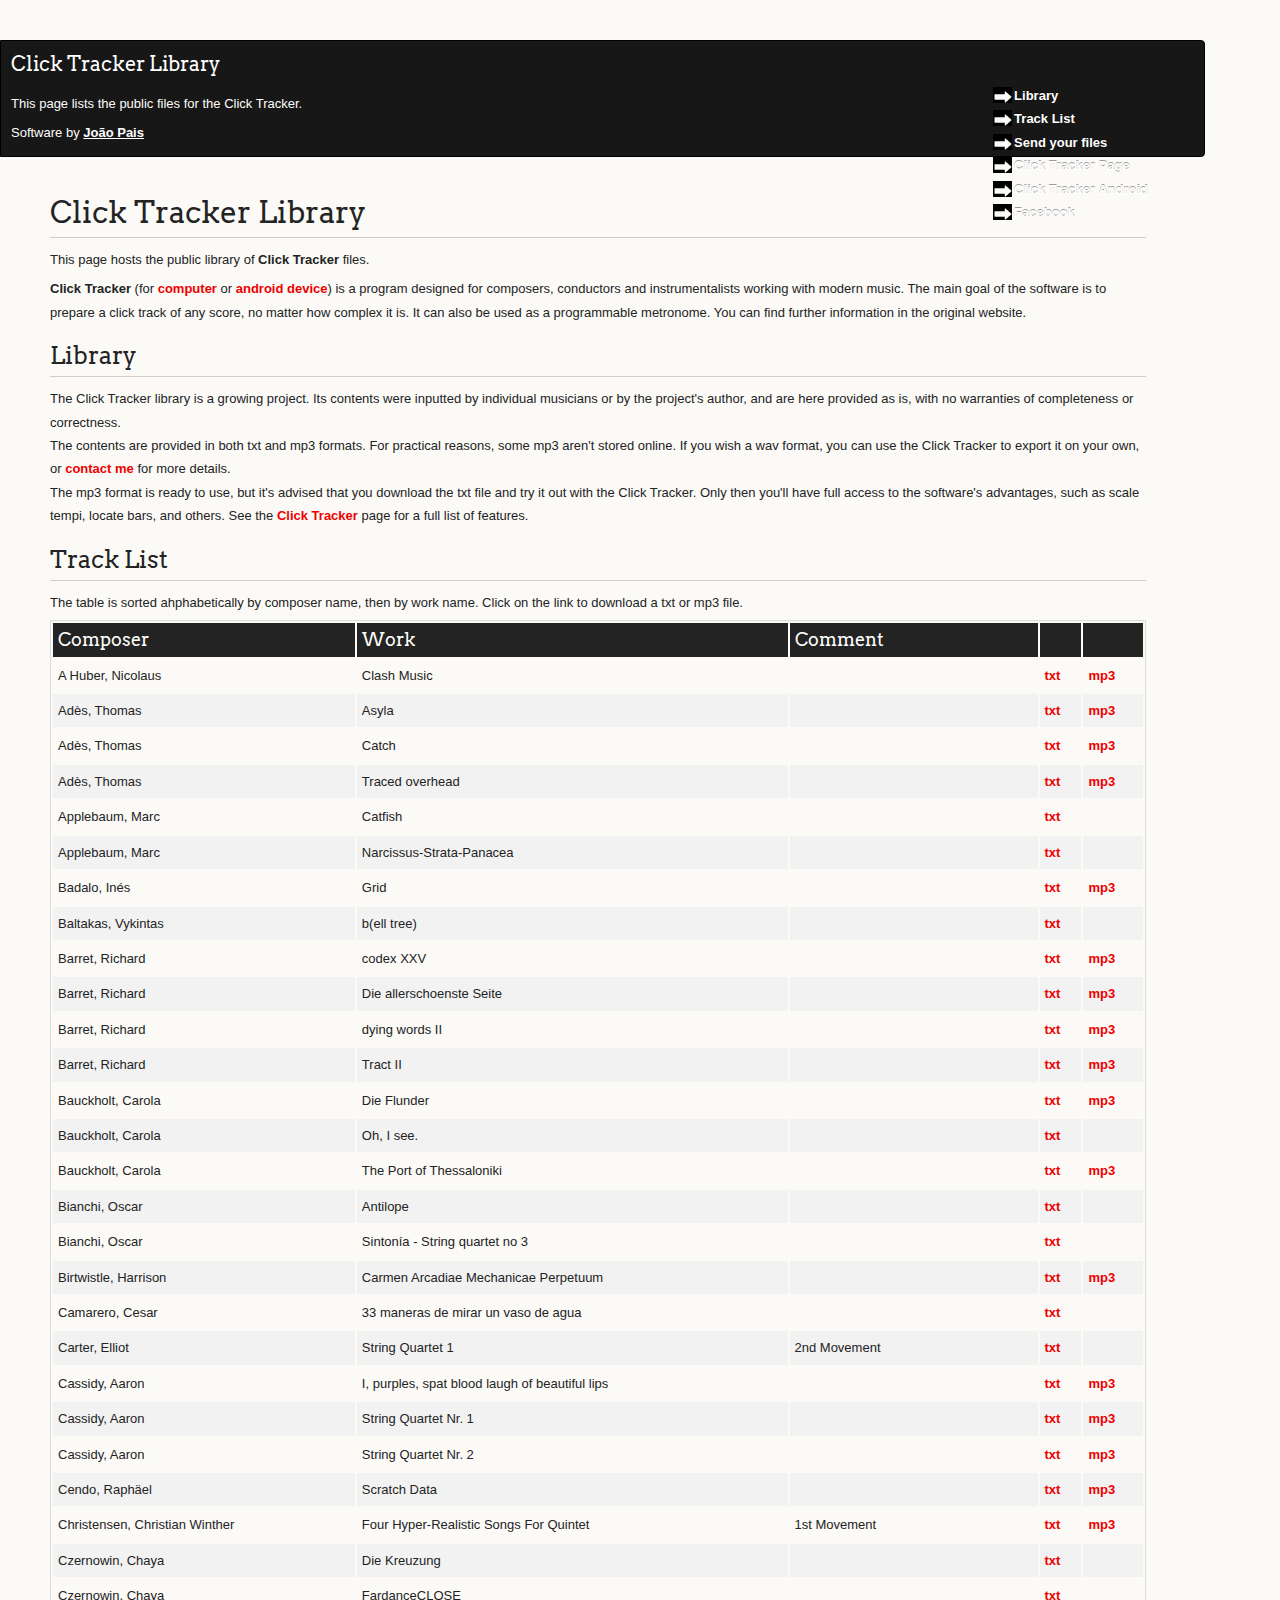
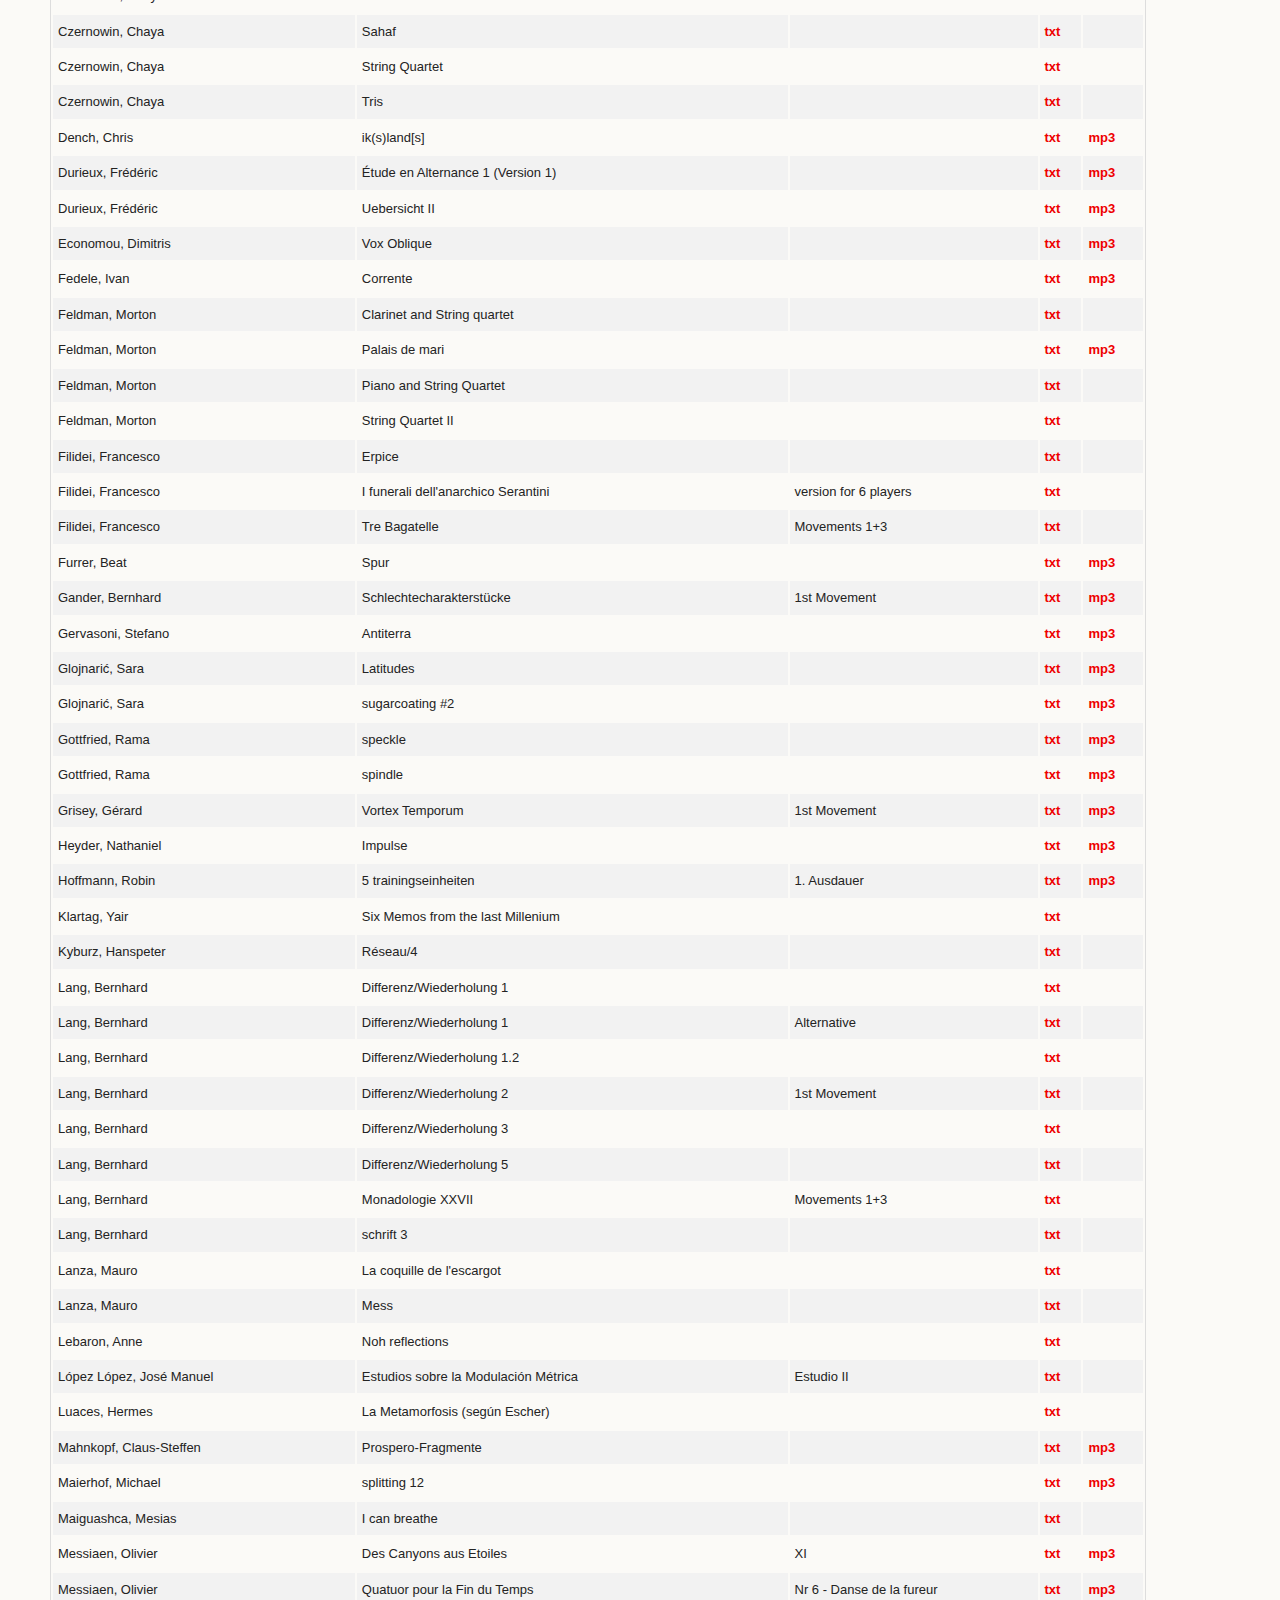
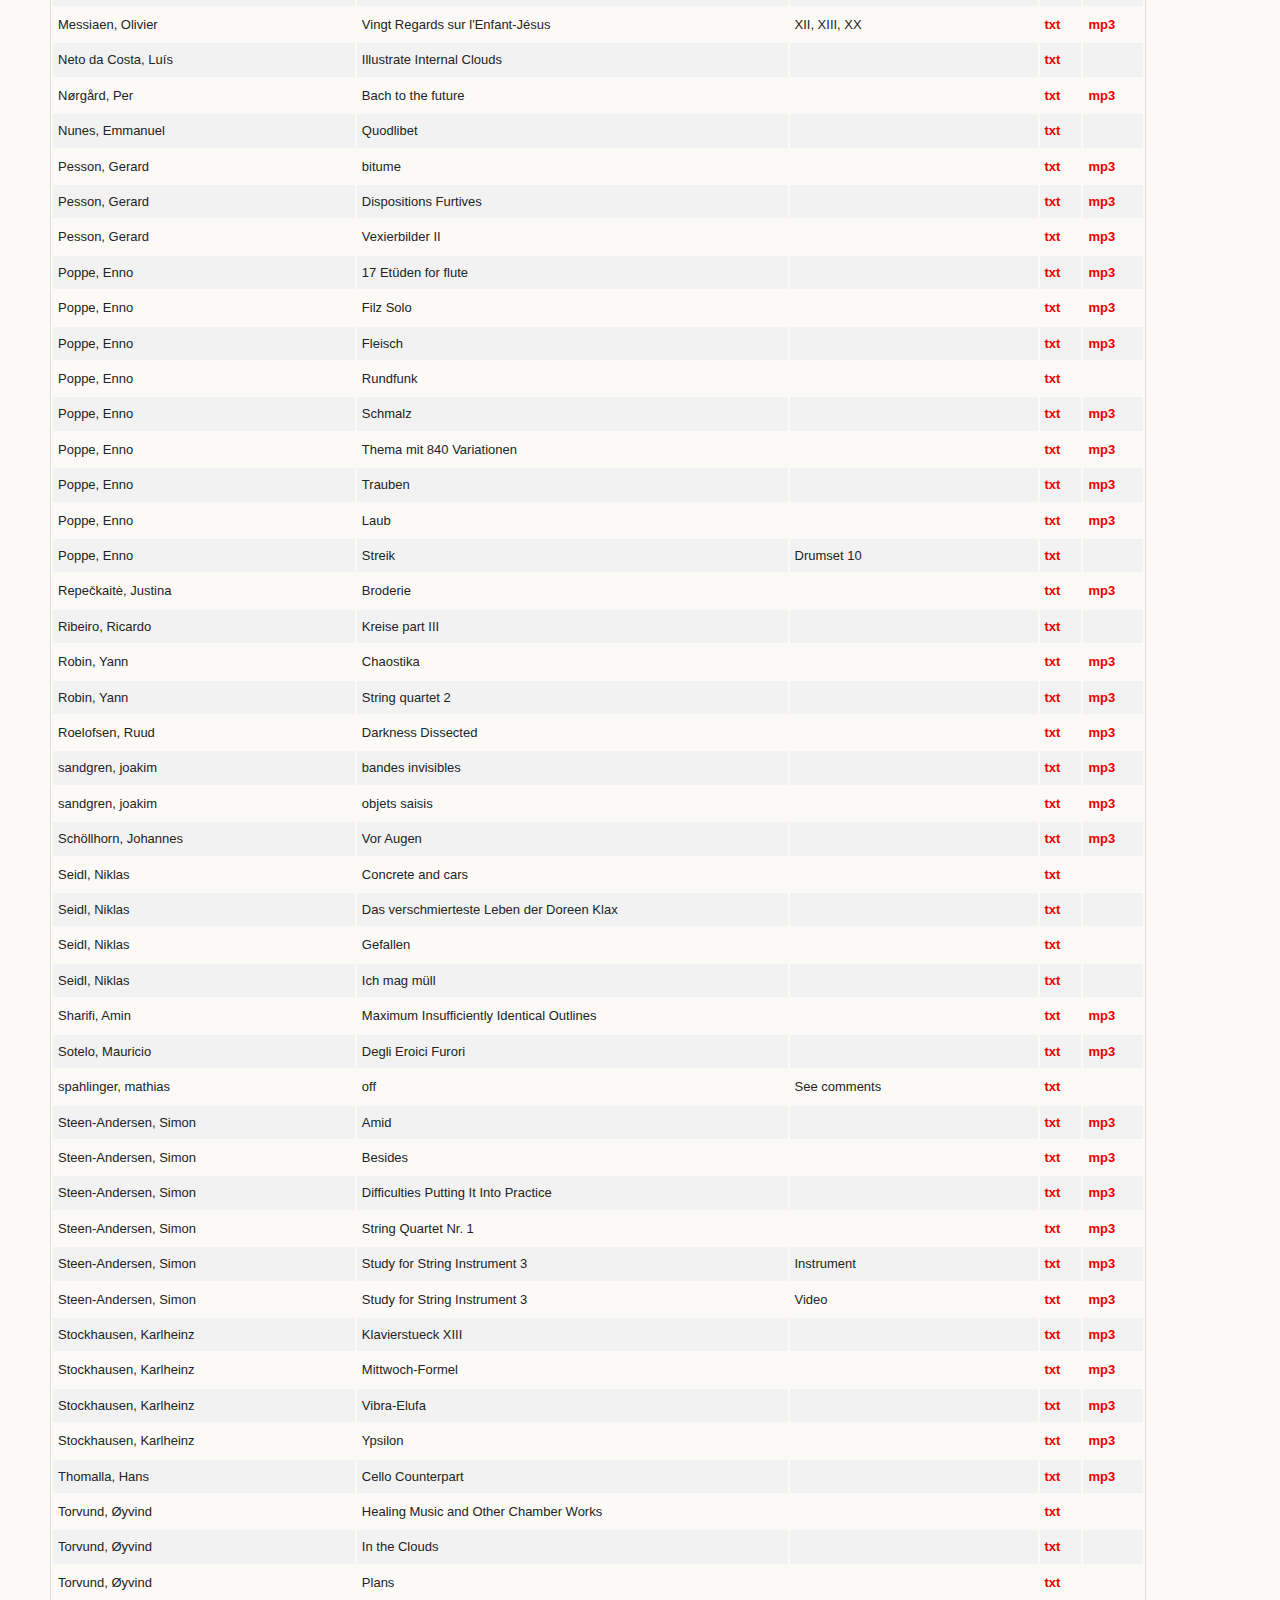
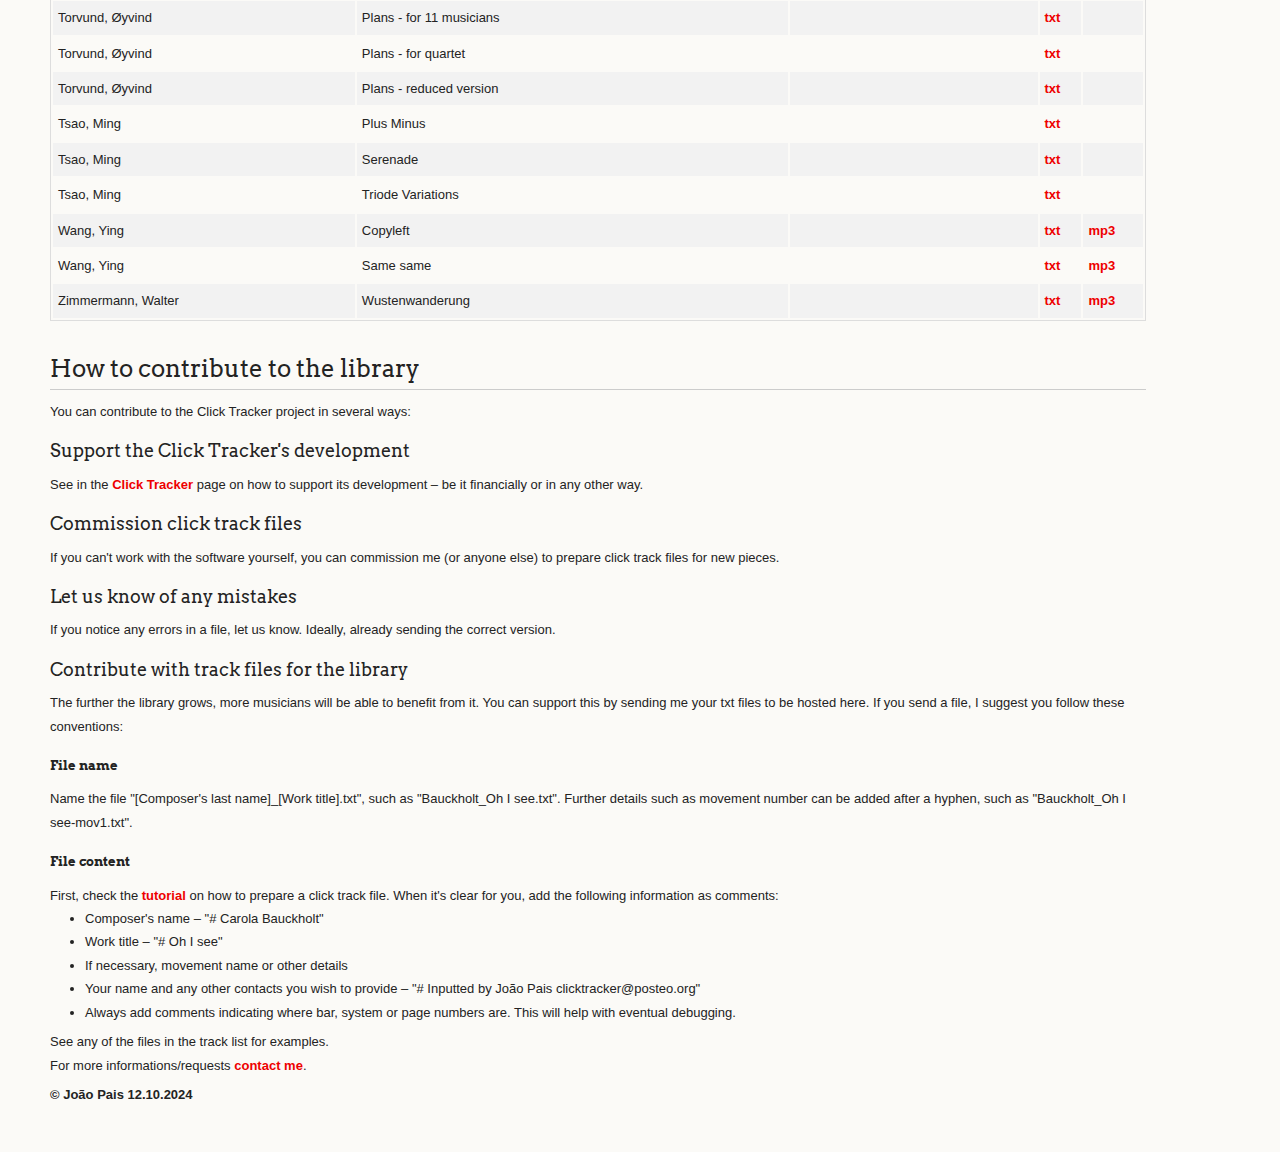
<file: index-library.html>
<!doctype html>
<html>
  <head>
<!-- Google tag (gtag.js) -->
<script async src="https://www.googletagmanager.com/gtag/js?id=G-59P5DN6D79"></script>
<script>
  window.dataLayer = window.dataLayer || [];
  function gtag(){dataLayer.push(arguments);}
  gtag('js', new Date());

  gtag('config', 'G-59P5DN6D79');
</script>
	<meta charset="utf-8">
    <meta http-equiv="X-UA-Compatible" content="chrome=1">
    <title>Click Tracker Library by João Pais</title>
    <link rel="stylesheet" href="stylesheets/styles.css">
    <link rel="stylesheet" href="stylesheets/github-light.css">
    <script src="javascripts/scale.fix.js"></script>
    <meta name="viewport" content="width=device-width, initial-scale=1, user-scalable=no">
	<meta name="google-site-verification" content="nvogWyy4SCoEDE-o3wctujmBuE4ztZfQgtxq4iU6opE" />
<style>
table {
  border-spacing: 1;
  width: 100%;
  border: 1px solid #ddd;
}
th, td {
  text-align: left;
  padding: 5px;
}
tr:nth-child(even) {
  background-color: #f2f2f2
}
</style>
  </head>

  <body>
    <div class="wrapper">
      <header>
        <h1 class="header">Click Tracker Library</h1>
        <p class="header">This page lists the public files for the Click Tracker.</p>
        <ul>
          <a class="buttons" href="#library">Library</a><br>
          <a class="buttons" href="#tracklist">Track List</a><br>
          <a class="buttons" href="#contribute">Send your files</a><br>
          <a class="buttons" href="http://jmmmp.github.io/clicktracker/">Click Tracker Page</a><br>
          <a class="buttons" href="http://jmmmp.github.io/clicktracker/index-mob.html">Click Tracker Android</a><br>
		  <!-- <a class="buttons" href="#afeature">Advanced Features</a><br> -->
          <a class="buttons" href="http://j.mp/clicktrackerfb" target="_blank">Facebook</a><br>
        </ul>
        <p class="header">Software by <a class="header name" href="http://j.mp/jmmmpfb">João Pais</a></p>
      </header>

<section>
<h1>
<a id="click-tracker-software" class="anchor" href="http://j.mp/click-tracker" aria-hidden="true"><span aria-hidden="true" class="octicon octicon-link"></span></a>Click Tracker Library</h1>

<p>This page hosts the public library of <strong>Click Tracker</strong> files.</p>
<p><strong>Click Tracker</strong> (for <a href="http://jmmmp.github.io/clicktracker/" target="_blank">computer</a> or <a href="http://jmmmp.github.io/clicktracker/index-mob.html" target="_blank">android device</a>) is a program designed for composers, conductors and instrumentalists working with modern music. The main goal of the software is to prepare a click track of any score, no matter how complex it is. It can also be used as a programmable metronome. You can find further information in the original website.</p>

<h2>
<a id="library" class="anchor" href="#library" aria-hidden="true"><span aria-hidden="true" class="octicon octicon-link"></span></a>Library</h2>
<p>The Click Tracker library is a growing project. Its contents were inputted by individual musicians or by the project's author, and are here provided as is, with no warranties of completeness or correctness.<br>
The contents are provided in both txt and mp3 formats. For practical reasons, some mp3 aren't stored online. If you wish a wav format, you can use the Click Tracker to export it on your own, or <a href="mailto:clicktracker@posteo.org?subject=Click%20Tracker%20questions">contact me</a> for more details.<br>
The mp3 format is ready to use, but it's advised that you download the txt file and try it out with the Click Tracker. Only then you'll have full access to the software's advantages, such as scale tempi, locate bars, and others. See the <a href="http://jmmmp.github.io/clicktracker/" target="_blank">Click Tracker</a> page for a full list of features.</p>


<h2>
<a id="tracklist" class="anchor" href="#tracklist" aria-hidden="true"><span aria-hidden="true" class="octicon octicon-link"></span></a>Track List</h2>
<p>The table is sorted ahphabetically by composer name, then by work name. Click on the link to download a txt or mp3 file.</p>

<table class="table table-bordered table-hover table-condensed">
<thead><tr><th title="Field #1">Composer</th>
<th title="Field #2">Work</th>
<th title="Field #3">Comment</th>
<th title="Field #4"></th>
<th title="Field #5"></th>
</tr></thead>
<tbody><tr>
<td>A Huber, Nicolaus</td>
<td>Clash Music</td>
<td> </td>
<td><a href="library/A Huber_Clash Music.txt">txt</a></td>
<td><a href="library/A Huber_Clash Music.mp3">mp3</a></td>
</tr>
<tr>
<td>Adès, Thomas</td>
<td>Asyla</td>
<td> </td>
<td><a href="library/Ades_Asyla-txt.zip">txt</a></td>
<td><a href="library/Ades_Asyla-mp3.zip">mp3</a></td>
</tr>
<tr>
<td>Adès, Thomas</td>
<td>Catch</td>
<td> </td>
<td><a href="library/Ades_Catch.txt">txt</a></td>
<td><a href="library/Ades_Catch.mp3">mp3</a></td>
</tr>
<tr>
<td>Adès, Thomas</td>
<td>Traced overhead</td>
<td> </td>
<td><a href="library/Ades_Traced overhead-txt.zip">txt</a></td>
<td><a href="library/Ades_Traced overhead-mp3.zip">mp3</a></td>
</tr>
<tr>
<td>Applebaum, Marc</td>
<td>Catfish</td>
<td> </td>
<td><a href="library/Applebaum_Catfish.txt">txt</a></td>
<td> </td>
</tr>
<tr>
<td>Applebaum, Marc</td>
<td>Narcissus-Strata-Panacea</td>
<td> </td>
<td><a href="library/Applebaum_Narcissus-Strata-Panacea.txt">txt</a></td>
<td> </td>
</tr>
<tr>
<td>Badalo, Inés</td>
<td>Grid</td>
<td> </td>
<td><a href="library/Badalo_Grid.txt">txt</a></td>
<td><a href="library/Badalo_Grid.mp3">mp3</a></td>
</tr>
<tr>
<td>Baltakas, Vykintas</td>
<td>b(ell tree)</td>
<td> </td>
<td><a href="library/Baltakas_b(ell tree).txt">txt</a></td>
<td> </td>
</tr>
<tr>
<td>Barret, Richard</td>
<td>codex XXV</td>
<td> </td>
<td><a href="library/Barret_codex XXV.txt">txt</a></td>
<td><a href="library/Barret_codex XXV.mp3">mp3</a></td>
</tr>
<tr>
<td>Barret, Richard</td>
<td>Die allerschoenste Seite</td>
<td> </td>
<td><a href="library/Barret_Die allerschoenste Seite.txt">txt</a></td>
<td><a href="library/Barret_Die allerschoenste Seite.mp3">mp3</a></td>
</tr>
<tr>
<td>Barret, Richard</td>
<td>dying words II</td>
<td> </td>
<td><a href="library/Barret_dying words II.txt">txt</a></td>
<td><a href="library/Barret_dying words II.mp3">mp3</a></td>
</tr>
<tr>
<td>Barret, Richard</td>
<td>Tract II</td>
<td> </td>
<td><a href="library/Barret_Tract II.txt">txt</a></td>
<td><a href="library/Barret_Tract II.mp3">mp3</a></td>
</tr>
<tr>
<td>Bauckholt, Carola</td>
<td>Die Flunder</td>
<td> </td>
<td><a href="library/Bauckholt_Die Flunder.txt">txt</a></td>
<td><a href="library/Bauckholt_Die Flunder.mp3">mp3</a></td>
</tr>
<tr>
<td>Bauckholt, Carola</td>
<td>Oh, I see.</td>
<td> </td>
<td><a href="library/Bauckholt_Oh I see.txt">txt</a></td>
<td> </td>
</tr>
<tr>
<td>Bauckholt, Carola</td>
<td>The Port of Thessaloniki</td>
<td> </td>
<td><a href="library/Bauckholt_The Port of Thessaloniki.txt">txt</a></td>
<td><a href="library/Bauckholt_The Port of Thessaloniki.mp3">mp3</a></td>
</tr>
<tr>
<td>Bianchi, Oscar</td>
<td>Antilope</td>
<td> </td>
<td><a href="library/Bianchi_Antilope.txt">txt</a></td>
<td> </td>
</tr>
<tr>
<td>Bianchi, Oscar</td>
<td>Sintonía - String quartet no 3</td>
<td> </td>
<td><a href="library/Bianchi_Sintonia-string-quartet-no3.txt">txt</a></td>
<td> </td>
</tr>
<tr>
<td>Birtwistle, Harrison</td>
<td>Carmen Arcadiae Mechanicae Perpetuum</td>
<td> </td>
<td><a href="library/Birtwistle_Carmen Arcadiae Mechanicae Perpetuum.txt">txt</a></td>
<td><a href="library/Birtwistle_Carmen Arcadiae Mechanicae Perpetuum.mp3">mp3</a></td>
</tr>
<tr>
<td>Camarero, Cesar</td>
<td>33 maneras de mirar un vaso de agua</td>
<td> </td>
<td><a href="library/Camarero_33 maneras de mirar un vaso de agua.txt">txt</a></td>
<td> </td>
</tr>
<tr>
<td>Carter, Elliot</td>
<td>String Quartet 1</td>
<td>2nd Movement</td>
<td><a href="library/Carter_String Quartet 1 - 2.txt">txt</a></td>
<td> </td>
</tr>
<tr>
<td>Cassidy, Aaron</td>
<td>I, purples, spat blood laugh of beautiful lips</td>
<td> </td>
<td><a href="library/Cassidy_I-purples.txt">txt</a></td>
<td><a href="library/Cassidy_I-purples.mp3">mp3</a></td>
</tr>
<tr>
<td>Cassidy, Aaron</td>
<td>String Quartet Nr. 1</td>
<td> </td>
<td><a href="library/Cassidy_String-Quartet-1.txt">txt</a></td>
<td><a href="library/Cassidy_String-Quartet-1.mp3">mp3</a></td>
</tr>
<tr>
<td>Cassidy, Aaron</td>
<td>String Quartet Nr. 2</td>
<td> </td>
<td><a href="library/Cassidy_String-Quartet-2.txt">txt</a></td>
<td><a href="library/Cassidy_String-Quartet-2.mp3">mp3</a></td>
</tr>
<tr>
<td>Cendo, Raphäel</td>
<td>Scratch Data</td>
<td> </td>
<td><a href="library/Cendo_Scratch Data.txt">txt</a></td>
<td><a href="library/Cendo_Scratch Data.mp3">mp3</a></td>
</tr>
<tr>
<td>Christensen, Christian Winther</td>
<td>Four Hyper-Realistic Songs For Quintet</td>
<td>1st Movement</td>
<td><a href="library/CWC_4hrsongs-1.txt">txt</a></td>
<td><a href="library/CWC_4hrsongs-1.mp3">mp3</a></td>
</tr>
<tr>
<td>Czernowin, Chaya</td>
<td>Die Kreuzung</td>
<td> </td>
<td><a href="library/Czernowin_Die Kreuzung.txt">txt</a></td>
<td> </td>
</tr>
<tr>
<td>Czernowin, Chaya</td>
<td>FardanceCLOSE</td>
<td> </td>
<td><a href="library/Czernowin_FardanceCLOSE.txt">txt</a></td>
<td> </td>
</tr>
<tr>
<td>Czernowin, Chaya</td>
<td>Sahaf</td>
<td> </td>
<td><a href="library/Czernowin_Sahaf.txt">txt</a></td>
<td> </td>
</tr>
<tr>
<td>Czernowin, Chaya</td>
<td>String Quartet</td>
<td> </td>
<td><a href="library/Czernowin_String_Quartet.txt">txt</a></td>
<td> </td>
</tr>
<tr>
<td>Czernowin, Chaya</td>
<td>Tris</td>
<td> </td>
<td><a href="library/Czernowin_Tris.txt">txt</a></td>
<td> </td>
</tr>
<tr>
<td>Dench, Chris</td>
<td>ik(s)land[s]</td>
<td> </td>
<td><a href="library/Dench_ik(s)land[s].txt">txt</a></td>
<td><a href="library/Dench_ik(s)land[s].mp3">mp3</a></td>
</tr>
<tr>
<td>Durieux, Frédéric</td>
<td>Étude en Alternance 1 (Version 1)</td>
<td> </td>
<td><a href="library/Durieux_Étude en Alternance 1 (Version 1).txt">txt</a></td>
<td><a href="library/Durieux_Étude en Alternance 1 (Version 1).mp3">mp3</a></td>
</tr>
<tr>
<td>Durieux, Frédéric</td>
<td>Uebersicht II</td>
<td> </td>
<td><a href="library/Durieux_Uebersicht II-txt.zip">txt</a></td>
<td><a href="library/Durieux_Uebersicht II-mp3.zip">mp3</a></td>
</tr>
<tr>
<td>Economou, Dimitris</td>
<td>Vox Oblique</td>
<td> </td>
<td><a href="library/Economou_Vox Oblique.txt">txt</a></td>
<td><a href="library/Economou_Vox Oblique.mp3">mp3</a></td>
</tr>
<tr>
<td>Fedele, Ivan</td>
<td>Corrente</td>
<td> </td>
<td><a href="library/Fedele_Corrente.txt">txt</a></td>
<td><a href="library/Fedele_Corrente.mp3">mp3</a></td>
</tr>
<tr>
<td>Feldman, Morton</td>
<td>Clarinet and String quartet</td>
<td> </td>
<td><a href="library/Feldman_Clarinet and String quartet.txt">txt</a></td>
<td> </td>
</tr>
<tr>
<td>Feldman, Morton</td>
<td>Palais de mari</td>
<td> </td>
<td><a href="library/Feldman_Palais de mari.txt">txt</a></td>
<td><a href="library/Feldman_Palais de mari.mp3">mp3</a></td>
</tr>
<tr>
<td>Feldman, Morton</td>
<td>Piano and String Quartet</td>
<td> </td>
<td><a href="library/Feldman_Piano and String Quartet.txt">txt</a></td>
<td> </td>
</tr>
<tr>
<td>Feldman, Morton</td>
<td>String Quartet II</td>
<td> </td>
<td><a href="library/Feldman_String Quartet II.txt">txt</a></td>
<td> </td>
</tr>
<tr>
<td>Filidei, Francesco</td>
<td>Erpice</td>
<td> </td>
<td><a href="library/Filidei_Erpice.txt">txt</a></td>
<td> </td>
</tr>
<tr>
<td>Filidei, Francesco</td>
<td>I funerali dell'anarchico Serantini</td>
<td>version for 6 players</td>
<td><a href="library/Filidei_I funerali dell'anarchico Serantini - 6pl.txt">txt</a></td>
<td> </td>
</tr>
<tr>
<td>Filidei, Francesco</td>
<td>Tre Bagatelle</td>
<td>Movements 1+3</td>
<td><a href="library/Filidei_Tre Bagatelle-txt.zip">txt</a></td>
<td> </td>
</tr>
<tr>
<td>Furrer, Beat</td>
<td>Spur</td>
<td> </td>
<td><a href="library/Furrer_Spur.txt">txt</a></td>
<td><a href="library/Furrer_Spur.mp3">mp3</a></td>
</tr>
<tr>
<td>Gander, Bernhard</td>
<td>Schlechtecharakterstücke</td>
<td>1st Movement</td>
<td><a href="library/Gander_schlechtecharakterstücke-mov1.txt">txt</a></td>
<td><a href="library/Gander_schlechtecharakterstücke-mov1.mp3">mp3</a></td>
</tr>
<tr>
<td>Gervasoni, Stefano</td>
<td>Antiterra</td>
<td> </td>
<td><a href="library/Gervasoni_Antiterra.txt">txt</a></td>
<td><a href="library/Gervasoni_Antiterra.mp3">mp3</a></td>
</tr>
<tr>
<td>Glojnarić, Sara</td>
<td>Latitudes</td>
<td> </td>
<td><a href="library/Glojnaric_Latitudes.txt">txt</a></td>
<td><a href="library/Glojnaric_Latitudes.mp3">mp3</a></td>
</tr>
<tr>
<td>Glojnarić, Sara</td>
<td>sugarcoating #2</td>
<td> </td>
<td><a href="library/Glojnaric_sugarcoating #2.txt">txt</a></td>
<td><a href="library/Glojnaric_sugarcoating #2.mp3">mp3</a></td>
</tr>
<tr>
<td>Gottfried, Rama</td>
<td>speckle</td>
<td> </td>
<td><a href="library/Gottfried_speckle.txt">txt</a></td>
<td><a href="library/Gottfried_speckle.mp3">mp3</a></td>
</tr>
<tr>
<td>Gottfried, Rama</td>
<td>spindle</td>
<td> </td>
<td><a href="library/gottfried_spindle.txt">txt</a></td>
<td><a href="library/gottfried_spindle.mp3">mp3</a></td>
</tr>
<tr>
<td>Grisey, Gérard</td>
<td>Vortex Temporum</td>
<td>1st Movement</td>
<td><a href="library/Grisey_Vortex Temporum I.txt">txt</a></td>
<td><a href="library/Grisey_Vortex Temporum I.mp3">mp3</a></td>
</tr>
<tr>
<td>Heyder, Nathaniel</td>
<td>Impulse</td>
<td> </td>
<td><a href="library/Heyder_Impulse.txt">txt</a></td>
<td><a href="library/Heyder_Impulse.mp3">mp3</a></td>
</tr>
<tr>
<td>Hoffmann, Robin</td>
<td>5 trainingseinheiten</td>
<td>1. Ausdauer</td>
<td><a href="library/Hoffmann_5Trainingseinheiten-mov1.txt">txt</a></td>
<td><a href="library/Hoffmann_5Trainingseinheiten-mov1.mp3">mp3</a></td>
</tr>
<tr>
<td>Klartag, Yair</td>
<td>Six Memos from the last Millenium</td>
<td> </td>
<td><a href="library/Klartag_Six Memos from the last Millenium-txt.zip">txt</a></td>
<td> </td>
</tr>
<tr>
<td>Kyburz, Hanspeter</td>
<td>Réseau/4</td>
<td> </td>
<td><a href="library/Kyburz_Reseaux.txt">txt</a></td>
<td> </td>
</tr>
<tr>
<td>Lang, Bernhard</td>
<td>Differenz/Wiederholung 1</td>
<td> </td>
<td><a href="library/Lang_DW1.txt">txt</a></td>
<td> </td>
</tr>
<tr>
<td>Lang, Bernhard</td>
<td>Differenz/Wiederholung 1</td>
<td>Alternative</td>
<td><a href="library/Lang_DW1alternative.txt">txt</a></td>
<td> </td>
</tr>
<tr>
<td>Lang, Bernhard</td>
<td>Differenz/Wiederholung 1.2</td>
<td> </td>
<td><a href="library/lang_DW 1.2.txt">txt</a></td>
<td> </td>
</tr>
<tr>
<td>Lang, Bernhard</td>
<td>Differenz/Wiederholung 2</td>
<td>1st Movement</td>
<td><a href="library/lang - differenz-wiederholung 2-1.txt">txt</a></td>
<td> </td>
</tr>
<tr>
<td>Lang, Bernhard</td>
<td>Differenz/Wiederholung 3</td>
<td> </td>
<td><a href="library/Lang_DW3.txt">txt</a></td>
<td> </td>
</tr>
<tr>
<td>Lang, Bernhard</td>
<td>Differenz/Wiederholung 5</td>
<td> </td>
<td><a href="library/lang_DW5.txt">txt</a></td>
<td> </td>
</tr>
<tr>
<td>Lang, Bernhard</td>
<td>Monadologie XXVII</td>
<td>Movements 1+3</td>
<td><a href="library/lang_Monadologie XXVII-txt.zip">txt</a></td>
<td> </td>
</tr>
<tr>
<td>Lang, Bernhard</td>
<td>schrift 3</td>
<td> </td>
<td><a href="library/lang_schrift 3.txt">txt</a></td>
<td> </td>
</tr>
<tr>
<td>Lanza, Mauro</td>
<td>La coquille de l'escargot</td>
<td> </td>
<td><a href="library/Lanza_La coquille de l'escargot.txt">txt</a></td>
<td> </td>
</tr>
<tr>
<td>Lanza, Mauro</td>
<td>Mess</td>
<td> </td>
<td><a href="library/Lanza_Mess.txt">txt</a></td>
<td> </td>
</tr>
<tr>
<td>Lebaron, Anne</td>
<td>Noh reflections</td>
<td> </td>
<td><a href="library/Lebaron_Noh-text.zip">txt</a></td>
<td> </td>
</tr>
<tr>
<td>López López, José Manuel</td>
<td>Estudios sobre la Modulación Métrica</td>
<td>Estudio II</td>
<td><a href="library/López López_Estudio II.txt">txt</a></td>
<td></td>
</tr>
<tr>
<td>Luaces, Hermes</td>
<td>La Metamorfosis (según Escher)</td>
<td> </td>
<td><a href="library/Luaces_La Metamorphosis.zip">txt</a></td>
<td> </td>
</tr>
<tr>
<td>Mahnkopf, Claus-Steffen</td>
<td>Prospero-Fragmente</td>
<td> </td>
<td><a href="library/Mahnkopf_Prospero-Fragmente.txt">txt</a></td>
<td><a href="library/Mahnkopf_Prospero-Fragmente.mp3">mp3</a></td>
</tr>
<tr>
<td>Maierhof, Michael</td>
<td>splitting 12</td>
<td> </td>
<td><a href="library/Maierhof_splitting 12.txt">txt</a></td>
<td><a href="library/Maierhof_splitting 12.mp3">mp3</a></td>
</tr>
<tr>
<td>Maiguashca, Mesias</td>
<td>I can breathe</td>
<td> </td>
<td><a href="library/Maiguashca_I can breathe.txt">txt</a></td>
<td> </td>
</tr>
<tr>
<td>Messiaen, Olivier</td>
<td>Des Canyons aus Etoiles</td>
<td>XI</td>
<td><a href="library/Messiaen_DCAE_XI.txt">txt</a></td>
<td><a href="library/Messiaen_DCAE_XI.mp3">mp3</a></td>
</tr>
<tr>
<td>Messiaen, Olivier</td>
<td>Quatuor pour la Fin du Temps</td>
<td>Nr 6 - Danse de la fureur</td>
<td><a href="library/Messiaen_Quatuor_Danse.txt">txt</a></td>
<td><a href="library/Messiaen_Quatuor_Danse.mp3">mp3</a></td>
</tr>
<tr>
<td>Messiaen, Olivier</td>
<td>Vingt Regards sur l'Enfant-Jésus</td>
<td>XII, XIII, XX</td>
<td><a href="library/Messiaen_20Regardes-txt.zip">txt</a></td>
<td><a href="library/Messiaen_20Regardes-mp3.zip">mp3</a></td>
</tr>
<tr>
<td>Neto da Costa, Luís</td>
<td>Illustrate Internal Clouds</td>
<td> </td>
<td><a href="library/Neto da Costa - Illustrate Internal Clouds.txt">txt</a></td>
<td></td>
</tr>
<tr>
<td>Nørgård, Per</td>
<td>Bach to the future</td>
<td> </td>
<td><a href="library/Norgard_Bach to the future-txt.zip">txt</a></td>
<td><a href="library/Norgard_Bach to the future-mp3.zip">mp3</a></td>
</tr>
<tr>
<td>Nunes, Emmanuel</td>
<td>Quodlibet</td>
<td> </td>
<td><a href="library/Nunes_Quodlibet.zip">txt</a></td>
<td> </td>
</tr>
<tr>
<td>Pesson, Gerard</td>
<td>bitume</td>
<td> </td>
<td><a href="library/Pesson_bitume.txt">txt</a></td>
<td><a href="library/Pesson_bitume.mp3">mp3</a></td>
</tr>
<tr>
<td>Pesson, Gerard</td>
<td>Dispositions Furtives</td>
<td> </td>
<td><a href="library/Pesson_Dispositions-Furtives.txt">txt</a></td>
<td><a href="library/Pesson_Dispositions-Furtives.mp3">mp3</a></td>
</tr>
<tr>
<td>Pesson, Gerard</td>
<td>Vexierbilder II</td>
<td> </td>
<td><a href="library/Pesson_Vexierbilder II-txt.zip">txt</a></td>
<td><a href="library/Pesson_Vexierbilder II-mp3.zip">mp3</a></td>
</tr>
<tr>
<td>Poppe, Enno</td>
<td>17 Etüden for flute</td>
<td> </td>
<td><a href="library/Poppe_17 Etüden for flute.txt">txt</a></td>
<td><a href="library/Poppe_17 Etüden for flute.mp3">mp3</a></td>
</tr>
<tr>
<td>Poppe, Enno</td>
<td>Filz Solo</td>
<td> </td>
<td><a href="library/Poppe_Filz Solo.txt">txt</a></td>
<td><a href="library/Poppe_Filz Solo.mp3">mp3</a></td>
</tr>
<tr>
<td>Poppe, Enno</td>
<td>Fleisch</td>
<td> </td>
<td><a href="library/Poppe_Fleisch-txt.txt">txt</a></td>
<td><a href="library/Poppe_Fleisch-mp3.mp3">mp3</a></td>
</tr>
<tr>
<td>Poppe, Enno</td>
<td>Rundfunk</td>
<td> </td>
<td><a href="library/Poppe_Rundfunk-txt.zip">txt</a></td>
<td> </td>
</tr>
<tr>
<td>Poppe, Enno</td>
<td>Schmalz</td>
<td> </td>
<td><a href="library/Poppe_Schmalz.txt">txt</a></td>
<td><a href="library/Poppe_Schmalz.mp3">mp3</a></td>
</tr>
<tr>
<td>Poppe, Enno</td>
<td>Thema mit 840 Variationen</td>
<td> </td>
<td><a href="library/Poppe_themamit840variationen.txt">txt</a></td>
<td><a href="library/Poppe_themamit840variationen.mp3">mp3</a></td>
</tr>
<tr>
<td>Poppe, Enno</td>
<td>Trauben</td>
<td> </td>
<td><a href="library/Poppe _Trauben.txt">txt</a></td>
<td><a href="library/Poppe _Trauben.mp3">mp3</a></td>
</tr>
<tr>
<td>Poppe, Enno</td>
<td>Laub</td>
<td> </td>
<td><a href="library/Poppe_Laub.txt">txt</a></td>
<td><a href="library/Poppe_Laub.mp3">mp3</a></td>
</tr>
<tr>
<td>Poppe, Enno</td>
<td>Streik</td>
<td>Drumset 10</td>
<td><a href="library/Poppe_Streik_Drumset10.txt">txt</a></td>
<td></td>
</tr>
<tr>
<td>Repečkaitė, Justina</td>
<td>Broderie</td>
<td> </td>
<td><a href="library/Repečkaitė - Broderie.txt">txt</a></td>
<td><a href="library/Repečkaitė - Broderie.mp3">mp3</a></td>
</tr>
<tr>
<td>Ribeiro, Ricardo</td>
<td>Kreise part III</td>
<td> </td>
<td><a href="library/Ribeiro - Kreise (part III).txt">txt</a></td>
<td> </td>
</tr>
<tr>
<td>Robin, Yann</td>
<td>Chaostika</td>
<td> </td>
<td><a href="library/Robin_Chaostika.txt">txt</a></td>
<td><a href="library/Robin_Chaostika.mp3">mp3</a></td>
</tr>
<tr>
<td>Robin, Yann</td>
<td>String quartet 2</td>
<td> </td>
<td><a href="library/Robin_String-Quartet-2.txt">txt</a></td>
<td><a href="library/Robin_String-Quartet-2.mp3">mp3</a></td>
</tr>
<tr>
<td>Roelofsen, Ruud</td>
<td>Darkness Dissected</td>
<td> </td>
<td><a href="library/Roelofsen_Darkness Dissected.txt">txt</a></td>
<td><a href="library/Roelofsen_Darkness Dissected.mp3">mp3</a></td>
</tr>
<tr>
<td>sandgren, joakim</td>
<td>bandes invisibles</td>
<td> </td>
<td><a href="library/sandgren_bandes invisibles.txt">txt</a></td>
<td><a href="library/sandgren_bandes invisibles.mp3">mp3</a></td>
</tr>
<tr>
<td>sandgren, joakim</td>
<td>objets saisis</td>
<td> </td>
<td><a href="library/sandgren_objets saisis.txt">txt</a></td>
<td><a href="library/sandgren_objets saisis.mp3">mp3</a></td>
</tr>
<tr>
<td>Schöllhorn, Johannes</td>
<td>Vor Augen</td>
<td> </td>
<td><a href="library/Schoellhorn_Vor Augen.txt">txt</a></td>
<td><a href="library/Schoellhorn_Vor Augen.mp3">mp3</a></td>
</tr>
<tr>
<td>Seidl, Niklas</td>
<td>Concrete and cars</td>
<td> </td>
<td><a href="library/Seidl_concrete&cars.txt">txt</a></td>
<td> </td>
</tr>
<tr>
<td>Seidl, Niklas</td>
<td>Das verschmierteste Leben der Doreen Klax</td>
<td> </td>
<td><a href="library/Seidl_Das verschmierteste Leben der Doreen Klax-txt.zip">txt</a></td>
<td> </td>
</tr>
<tr>
<td>Seidl, Niklas</td>
<td>Gefallen</td>
<td> </td>
<td><a href="library/Seidl_Gefallen.txt">txt</a></td>
<td> </td>
</tr>
<tr>
<td>Seidl, Niklas</td>
<td>Ich mag müll</td>
<td> </td>
<td><a href="library/Seidl_ich mag müll.txt">txt</a></td>
<td> </td>
</tr>
<tr>
<td>Sharifi, Amin</td>
<td>Maximum Insufficiently Identical Outlines</td>
<td> </td>
<td><a href="library/Sharifi_Maximum Insufficiently Identical Outlines.txt">txt</a></td>
<td><a href="library/Sharifi_Maximum Insufficiently Identical Outlines.mp3">mp3</a></td>
</tr>
<tr>
<td>Sotelo, Mauricio</td>
<td>Degli Eroici Furori</td>
<td> </td>
<td><a href="library/Sotelo_Degli-Eroici-Furori.txt">txt</a></td>
<td><a href="library/Sotelo_Degli-Eroici-Furori.mp3">mp3</a></td>
</tr>
<tr>
<td>spahlinger, mathias</td>
<td>off</td>
<td>See comments</td>
<td><a href="library/spahlinger_off.txt">txt</a></td>
<td> </td>
</tr>
<tr>
<td>Steen-Andersen, Simon</td>
<td>Amid</td>
<td> </td>
<td><a href="library/Steen-Andersen_Amid.txt">txt</a></td>
<td><a href="library/Steen-Andersen_Amid.mp3">mp3</a></td>
</tr>
<tr>
<td>Steen-Andersen, Simon</td>
<td>Besides</td>
<td> </td>
<td><a href="library/Steen-Andersen_Besides.txt">txt</a></td>
<td><a href="library/Steen-Andersen_Besides.mp3">mp3</a></td>
</tr>
<tr>
<td>Steen-Andersen, Simon</td>
<td>Difficulties Putting It Into Practice</td>
<td> </td>
<td><a href="library/Steen-Andersen_Difficulties.txt">txt</a></td>
<td><a href="library/Steen-Andersen_Difficulties.mp3">mp3</a></td>
</tr>
<tr>
<td>Steen-Andersen, Simon</td>
<td>String Quartet Nr. 1</td>
<td> </td>
<td><a href="library/Steen-Andersen_String Quartet Number 1.txt">txt</a></td>
<td><a href="library/Steen-Andersen_String Quartet Number 1.mp3">mp3</a></td>
</tr>
<tr>
<td>Steen-Andersen, Simon</td>
<td>Study for String Instrument 3</td>
<td>Instrument</td>
<td><a href="library/Steen-Andersen_StudyStrInstr3-Vc.txt">txt</a></td>
<td><a href="library/Steen-Andersen_StudyStrInstr3-Vc.mp3">mp3</a></td>
</tr>
<tr>
<td>Steen-Andersen, Simon</td>
<td>Study for String Instrument 3</td>
<td>Video</td>
<td><a href="library/Steen-Andersen_StudyStrInstr3-Video.txt">txt</a></td>
<td><a href="library/Steen-Andersen_StudyStrInstr3-Video.mp3">mp3</a></td>
</tr>
<tr>
<td>Stockhausen, Karlheinz</td>
<td>Klavierstueck XIII</td>
<td> </td>
<td><a href="library/Stockhausen_Klavierstueck XIII piano solo.txt">txt</a></td>
<td><a href="library/Stockhausen_Klavierstueck XIII piano solo.mp3">mp3</a></td>
</tr>
<tr>
<td>Stockhausen, Karlheinz</td>
<td>Mittwoch-Formel</td>
<td> </td>
<td><a href="library/Stochkausen_Mittwoch-Formel.txt">txt</a></td>
<td><a href="library/Stochkausen_Mittwoch-Formel.mp3">mp3</a></td>
</tr>
<tr>
<td>Stockhausen, Karlheinz</td>
<td>Vibra-Elufa</td>
<td> </td>
<td><a href="library/Vibra-Elufa.txt">txt</a></td>
<td><a href="library/Vibra-Elufa.mp3">mp3</a></td>
</tr>
<tr>
<td>Stockhausen, Karlheinz</td>
<td>Ypsilon</td>
<td> </td>
<td><a href="library/Stockhausen_Ypsilon.txt">txt</a></td>
<td><a href="library/Stockhausen_Ypsilon.mp3">mp3</a></td>
</tr>
<tr>
<td>Thomalla, Hans</td>
<td>Cello Counterpart</td>
<td> </td>
<td><a href="library/Thomalla_Cello-Counterpart.txt">txt</a></td>
<td><a href="library/Thomalla_Cello-Counterpart.mp3">mp3</a></td>
</tr>
<tr>
<td>Torvund, Øyvind</td>
<td>Healing Music and Other Chamber Works</td>
<td> </td>
<td><a href="library/Torvund_HealingMusic-txt.zip">txt</a></td>
<td></td>
</tr>
<tr>
<td>Torvund, Øyvind</td>
<td>In the Clouds</td>
<td> </td>
<td><a href="library/Torvund_IntheClouds.txt">txt</a></td>
<td></td>
</tr>
<tr>
<td>Torvund, Øyvind</td>
<td>Plans</td>
<td> </td>
<td><a href="library/Torvund_Plans.txt">txt</a></td>
<td></td>
</tr>
<tr>
<td>Torvund, Øyvind</td>
<td>Plans - for 11 musicians</td>
<td> </td>
<td><a href="library/Torvund_Plans-11musicians.txt">txt</a></td>
<td></td>
</tr>
<tr>
<td>Torvund, Øyvind</td>
<td>Plans - for quartet</td>
<td> </td>
<td><a href="library/Torvund_Plans-quartet.txt">txt</a></td>
<td></td>
</tr>
<tr>
<td>Torvund, Øyvind</td>
<td>Plans - reduced version</td>
<td> </td>
<td><a href="library/Torvund_Plans(reduced).txt">txt</a></td>
<td></td>
</tr>
<tr>
<td>Tsao, Ming</td>
<td>Plus Minus</td>
<td> </td>
<td><a href="library/Tsao_Plus Minus.txt">txt</a></td>
<td> </td>
</tr>
<tr>
<td>Tsao, Ming</td>
<td>Serenade</td>
<td> </td>
<td><a href="library/Tsao_Serenade.txt">txt</a></td>
<td> </td>
</tr>
<tr>
<td>Tsao, Ming</td>
<td>Triode Variations</td>
<td> </td>
<td><a href="library/Tsao_Triode Variations.txt">txt</a></td>
<td> </td>
</tr>
<tr>
<td>Wang, Ying</td>
<td>Copyleft</td>
<td> </td>
<td><a href="library/Wang_Copyleft.txt">txt</a></td>
<td><a href="library/Wang_Copyleft.mp3">mp3</a></td>
</tr>
<tr>
<td>Wang, Ying</td>
<td>Same same</td>
<td> </td>
<td><a href="library/Wang_Same same.txt">txt</a></td>
<td><a href="library/Wang_Same same.mp3">mp3</a></td>
</tr>
<tr>
<td>Zimmermann, Walter</td>
<td>Wustenwanderung</td>
<td> </td>
<td><a href="library/Zimmermann_Wustenwanderung.txt">txt</a></td>
<td><a href="library/Zimmermann_Wustenwanderung.mp3">mp3</a></td>
</tr>
</tbody></table>

<h2>
<a id="contribute" class="anchor" href="#contribute" aria-hidden="true"><span aria-hidden="true" class="octicon octicon-link"></span></a>How to contribute to the library</h2>
<p>You can contribute to the Click Tracker project in several ways:</p>

<h3>Support the Click Tracker's development</h3>
See in the <a href="http://jmmmp.github.io/clicktracker/#donations" target="_blank">Click Tracker</a> page on how to support its development &ndash; be it financially or in any other way.

<h3>Commission click track files</h3>
<p>If you can't work with the software yourself, you can commission me (or anyone else) to prepare click track files for new pieces.</p>

<h3>Let us know of any mistakes</h3>
<p>If you notice any errors in a file, let us know. Ideally, already sending the correct version.</p>

<h3>Contribute with track files for the library</h3>
<p>The further the library grows, more musicians will be able to benefit from it. You can support this by sending me your txt files to be hosted here. If you send a file, I suggest you follow these conventions:</p>

<h4>File name</h4>
Name the file "[Composer's last name]_[Work title].txt", such as "Bauckholt_Oh I see.txt". Further details such as movement number can be added after a hyphen, such as "Bauckholt_Oh I see-mov1.txt".
<h4>File content</h4>
First, check the <a href="http://jmmmp.github.io/clicktracker/#tutorial" target="_blank">tutorial</a> on how to prepare a click track file. When it's clear for you, add the following information as comments:
<ul>
<li>Composer's name &ndash; "# Carola Bauckholt"</li>
<li>Work title &ndash; "# Oh I see"</li>
<li>If necessary, movement name or other details</li>
<li>Your name and any other contacts you wish to provide &ndash; "# Inputted by João Pais clicktracker@posteo.org"</li>
<li>Always add comments indicating where bar, system or page numbers are. This will help with eventual debugging.</li>
</ul>
See any of the files in the track list for examples.

<p>For more informations/requests <a href="mailto:clicktracker@posteo.org?subject=Click%20Tracker%20questions">contact me</a>.</p>
<p><strong>&copy; João Pais 12.10.2024</strong></p>

    </div>
    <!--[if !IE]><script>fixScale(document);</script><![endif]-->
		          <script type="text/javascript">
            var gaJsHost = (("https:" == document.location.protocol) ? "https://ssl." : "http://www.");
            document.write(unescape("%3Cscript src='" + gaJsHost + "google-analytics.com/ga.js' type='text/javascript'%3E%3C/script%3E"));
          </script>
          <script>
  (function(i,s,o,g,r,a,m){i['GoogleAnalyticsObject']=r;i[r]=i[r]||function(){
  (i[r].q=i[r].q||[]).push(arguments)},i[r].l=1*new Date();a=s.createElement(o),
  m=s.getElementsByTagName(o)[0];a.async=1;a.src=g;m.parentNode.insertBefore(a,m)
  })(window,document,'script','//www.google-analytics.com/analytics.js','ga');

  ga('create', 'UA-74441074-1', 'auto');
  ga('send', 'pageview');

</script>

  </body>
</html>
</file>
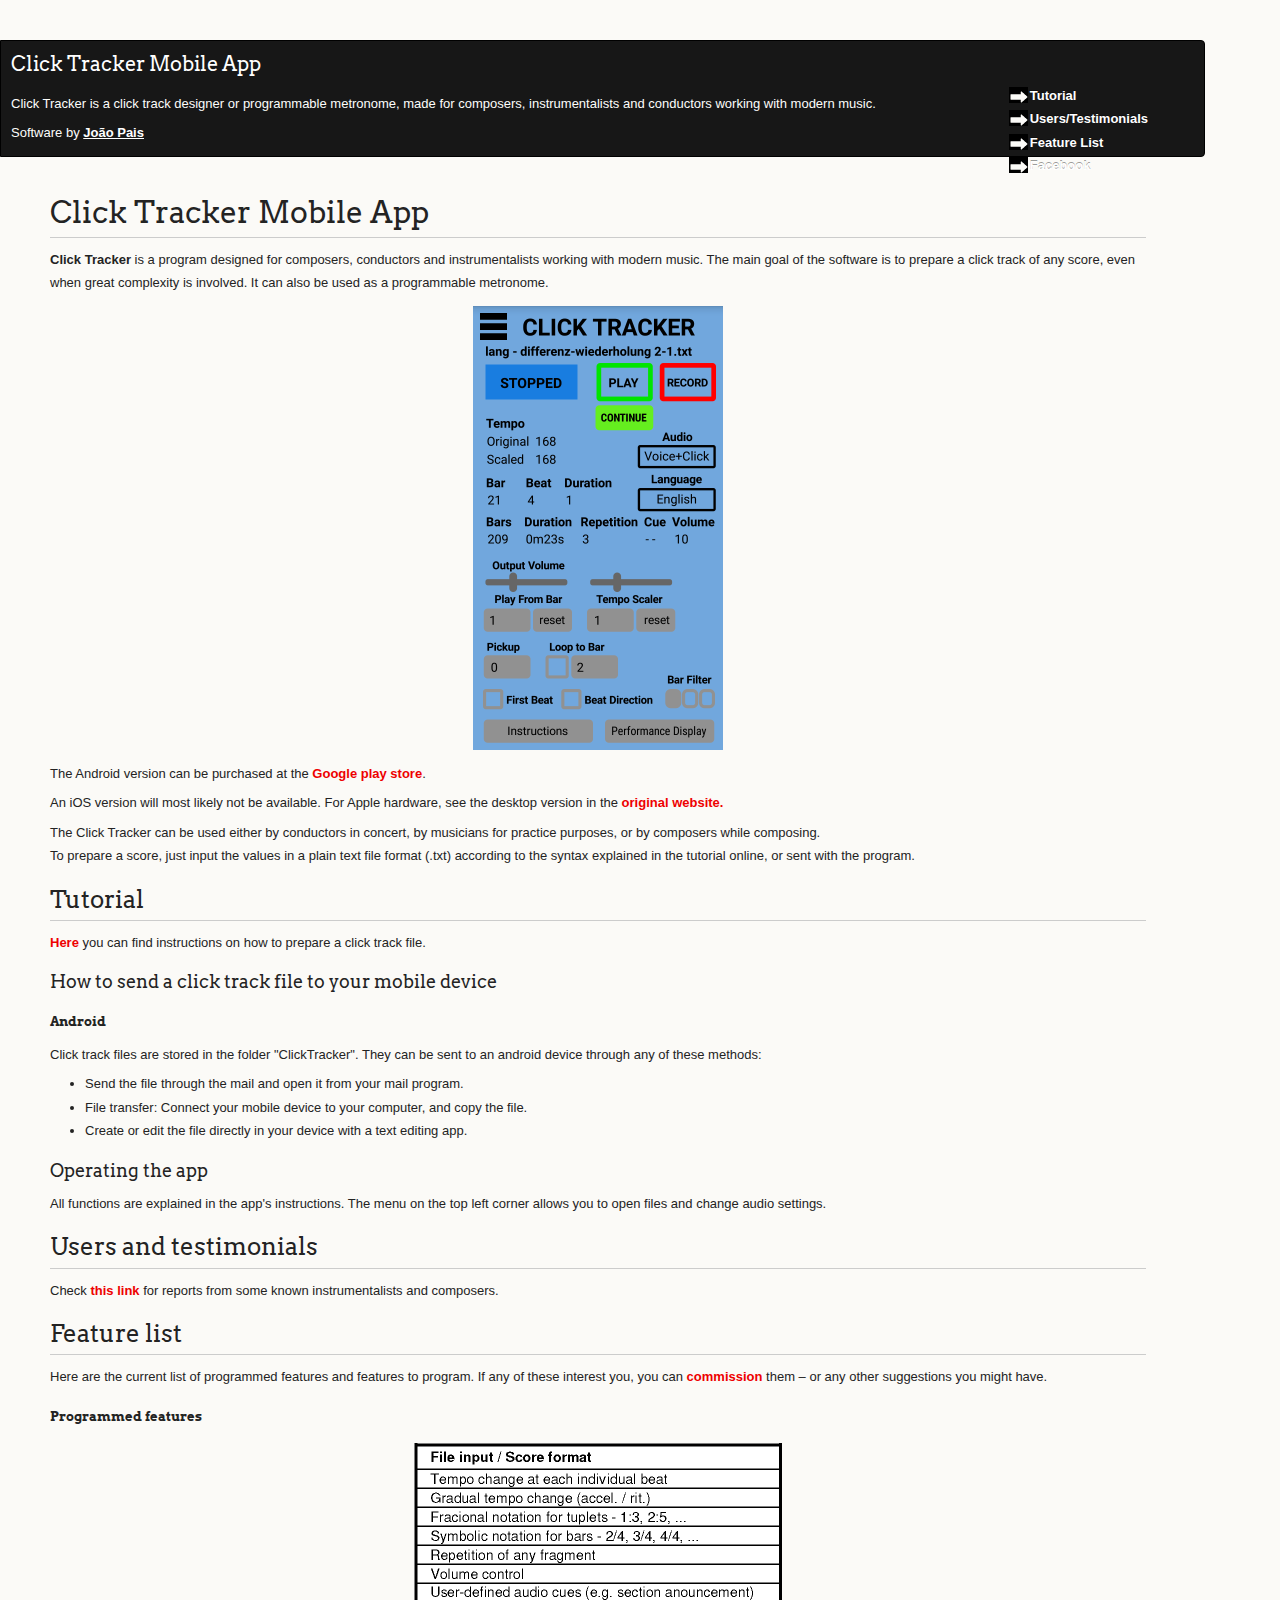
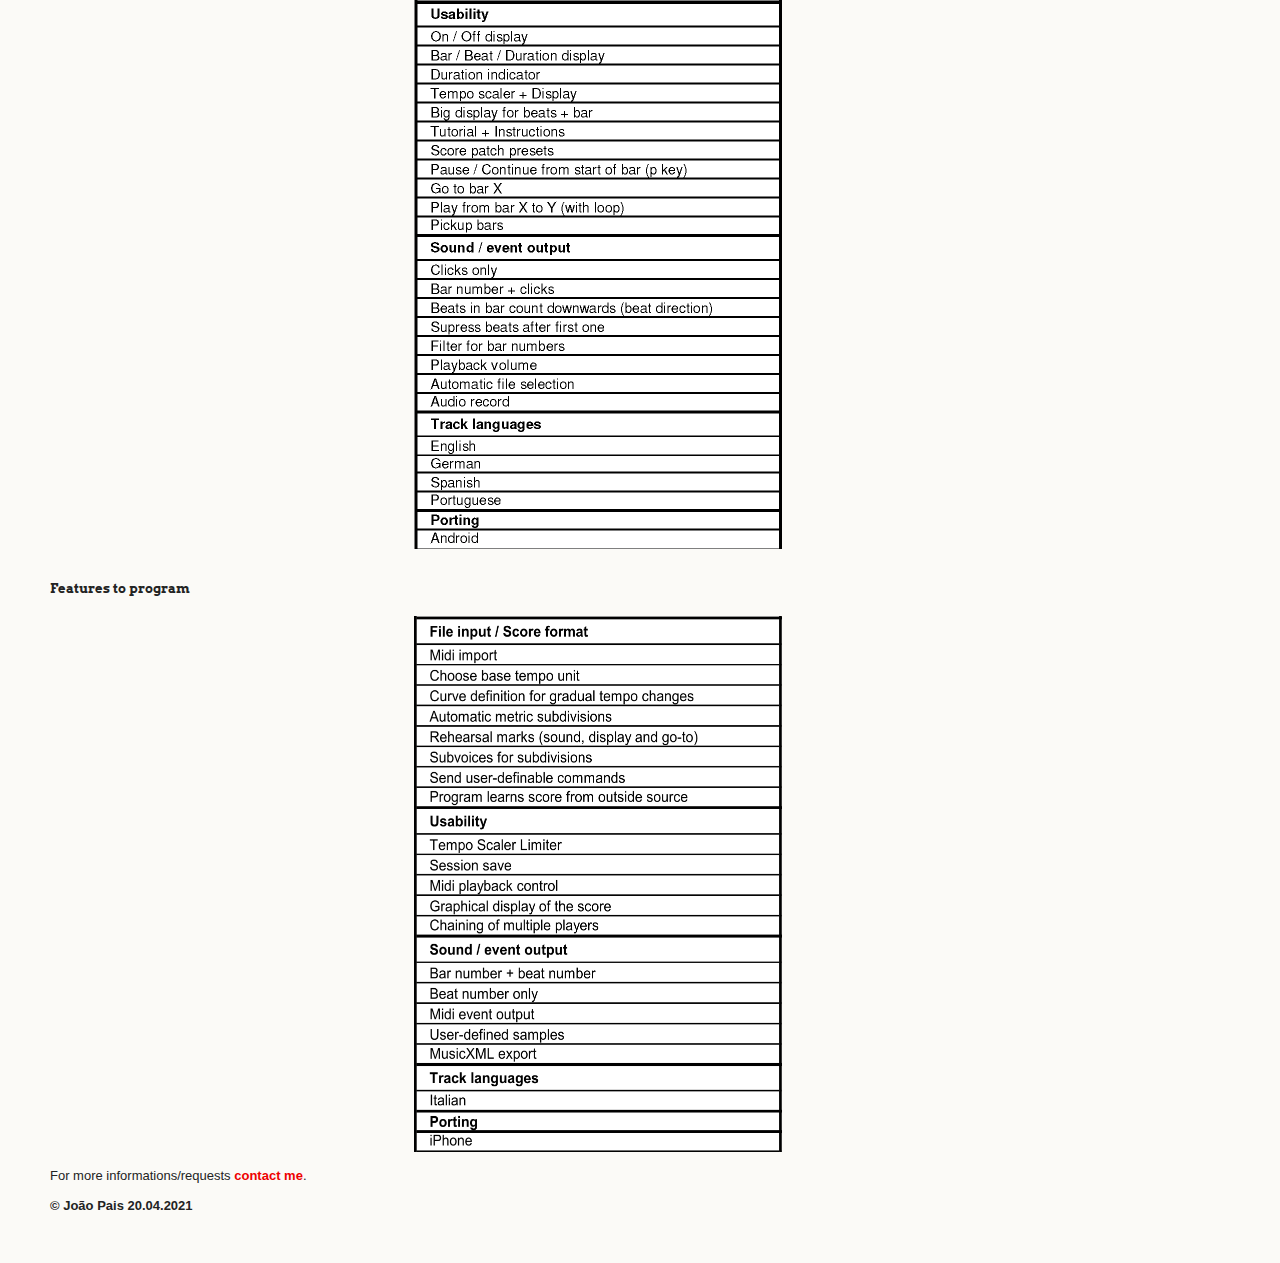
<file: index-mob.html>
<!doctype html>
<html>
  <head>
<!-- Google tag (gtag.js) -->
<script async src="https://www.googletagmanager.com/gtag/js?id=G-59P5DN6D79"></script>
<script>
  window.dataLayer = window.dataLayer || [];
  function gtag(){dataLayer.push(arguments);}
  gtag('js', new Date());

  gtag('config', 'G-59P5DN6D79');
</script>
	<meta charset="utf-8">
    <meta http-equiv="X-UA-Compatible" content="chrome=1">
    <title>Click Tracker Mobile App by João Pais</title>

    <link rel="stylesheet" href="stylesheets/styles.css">
    <link rel="stylesheet" href="stylesheets/github-light.css">
    <script src="javascripts/scale.fix.js"></script>
    <meta name="viewport" content="width=device-width, initial-scale=1, user-scalable=no">
	<meta name="google-site-verification" content="nvogWyy4SCoEDE-o3wctujmBuE4ztZfQgtxq4iU6opE" />
  </head>
  <body>
    <div class="wrapper">
      <header>
        <h1 class="header">Click Tracker Mobile App</h1>
        <p class="header">Click Tracker is a click track designer or programmable metronome, made for composers, instrumentalists and conductors working with modern music.</p>
        <ul>
          <a class="buttons" href="#tutorial">Tutorial</a><br>
          <a class="buttons" href="#testimonials">Users/Testimonials</a><br>
          <!-- <a class="buttons" href="#development">Development</a><br> -->
          <!--<a class="buttons" href="#repository">Score repository</a><br>-->
		  <!-- <a class="buttons" href="#midiexport">Midi Export</a><br> -->
		  <a class="buttons" href="#feature">Feature List</a><br>
		  <!-- <a class="buttons" href="#afeature">Advanced Features</a><br> -->
          <a class="buttons" href="http://j.mp/clicktrackerfb" target="_blank">Facebook</a><br>
        </ul>
        <p class="header">Software by <a class="header name" href="http://j.mp/jmmmpfb">João Pais</a></p>
      </header>
	  
<section>
<h1>
<a id="click-tracker-software" class="anchor" href="http://j.mp/click-tracker" aria-hidden="true"><span aria-hidden="true" class="octicon octicon-link"></span></a>Click Tracker Mobile App</h1>
<p><strong>Click Tracker</strong> is a program designed for composers, conductors and instrumentalists working with modern music. The main goal of the software is to prepare a click track of any score, even when great complexity is involved. It can also be used as a programmable metronome.</p>
<center><img src="images/screenshot1.png"></center>
<p>The Android version can be purchased at the <a href="https://play.google.com/store/apps/details?id=com.jmmmmp.clicktracker" target="_blank">Google play store</a>.</p>
<p>An iOS version will most likely not be available. For Apple hardware, see the desktop version in the <a href="http://jmmmp.github.io/clicktracker/" target="_blank">original website.</a></p>
<p>The Click Tracker can be used either by conductors in concert, by musicians for practice purposes, or by composers while composing.<br>To prepare a score, just input the values in a plain text file format (.txt) according to the syntax explained in the tutorial online, or sent with the program.</p>


<h2>
<a id="tutorial" class="anchor" href="#tutorial" aria-hidden="true"><span aria-hidden="true" class="octicon octicon-link"></span></a>Tutorial</h2>
<p><a href="http://jmmmp.github.io/clicktracker/index.html#tutorial" target="_blank">Here</a>  you can find instructions on how to prepare a click track file.</p>
<h3>How to send a click track file to your mobile device</h3>
<h4>Android</h4>
<p>Click track files are stored in the folder "ClickTracker". They can be sent to an android device through any of these methods:</p>
<ul>
<li>Send the file through the mail and open it from your mail program.</li>
<li>File transfer: Connect your mobile device to your computer, and copy the file.</li>
<li>Create or edit the file directly in your device with a text editing app.</li>
</ul>
<h3>Operating the app</h3>
<p>All functions are explained in the app's instructions. The menu on the top left corner allows you to open files and change audio settings.


<h2>
<a id="testimonials" class="anchor" href="#testimonials" aria-hidden="true"><span aria-hidden="true" class="octicon octicon-link"></span></a>Users and testimonials</h2>
<p>Check <a href="http://jmmmp.github.io/clicktracker/index.html#testimonials" target="_blank">this link</a> for reports from some known instrumentalists and composers.</p>


<h2>
<a id="feature" class="anchor" href="#feature" aria-hidden="true"><span aria-hidden="true" class="octicon octicon-link"></span></a>Feature list</h2>
<p>Here are the current list of programmed features and features to program. If any of these interest you, you can <a href="http://jmmmp.github.io/clicktracker/index.html#development">commission</a> them &ndash; or any other suggestions you might have.</p>
<h4>Programmed features</h4>
<!-- images 50% size -->
<center><img src="images/features-mobile.png" width="368" height="706"></center>
<h4>Features to program</h4>
<center><img src="images/features-unprog.png" width="368" height="536"></center>


<p>For more informations/requests <a href="mailto:clicktracker@posteo.org?subject=Click%20Tracker%20questions">contact me</a>.</p>
<p><strong>&copy; João Pais 20.04.2021</strong></p>

    </div>
    <!--[if !IE]><script>fixScale(document);</script><![endif]-->
		          <script type="text/javascript">
            var gaJsHost = (("https:" == document.location.protocol) ? "https://ssl." : "http://www.");
            document.write(unescape("%3Cscript src='" + gaJsHost + "google-analytics.com/ga.js' type='text/javascript'%3E%3C/script%3E"));
          </script>
          <script>
  (function(i,s,o,g,r,a,m){i['GoogleAnalyticsObject']=r;i[r]=i[r]||function(){
  (i[r].q=i[r].q||[]).push(arguments)},i[r].l=1*new Date();a=s.createElement(o),
  m=s.getElementsByTagName(o)[0];a.async=1;a.src=g;m.parentNode.insertBefore(a,m)
  })(window,document,'script','//www.google-analytics.com/analytics.js','ga');

  ga('create', 'UA-74441074-1', 'auto');
  ga('send', 'pageview');

</script>

  </body>
</html>
</file>
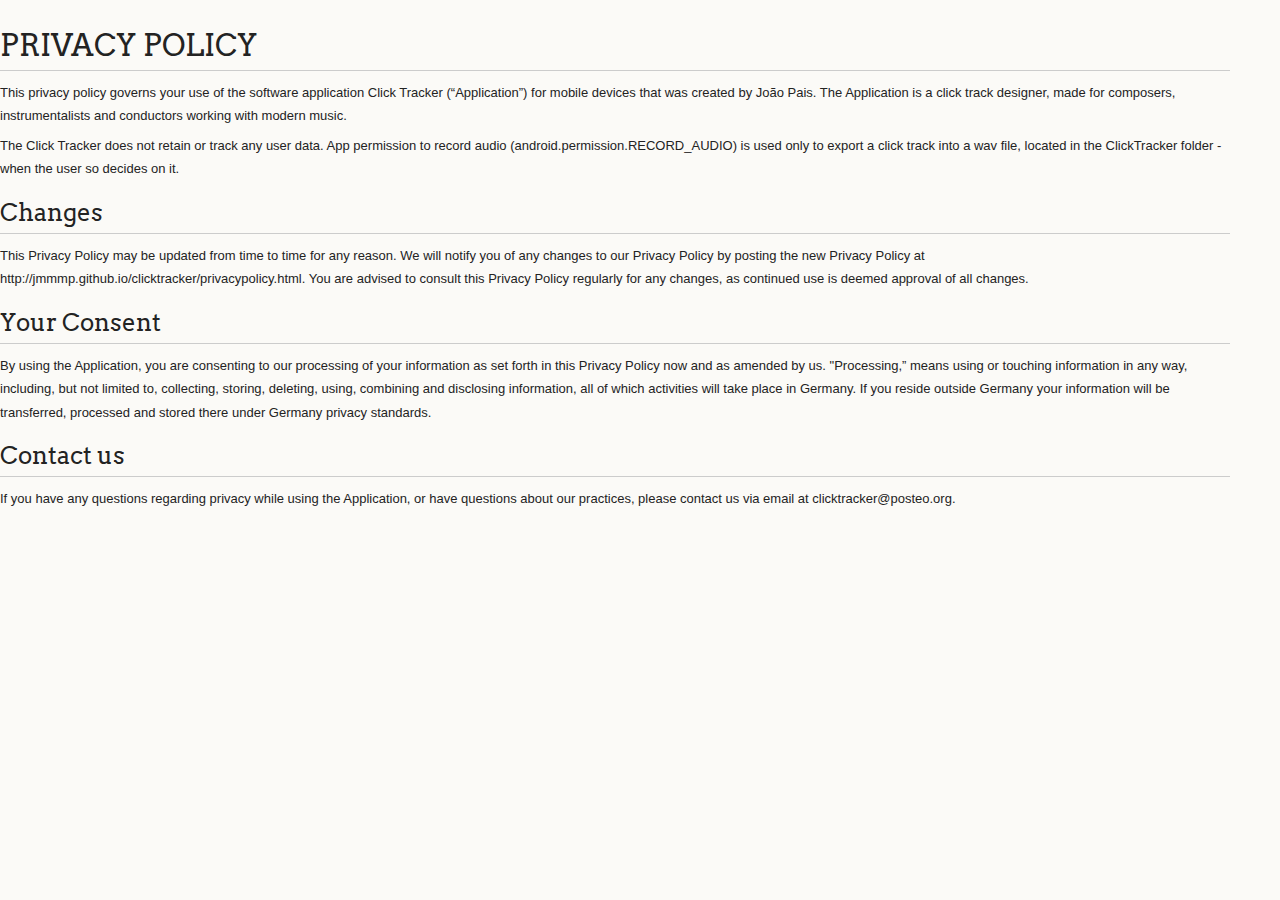
<file: privacypolicy.html>
<html>
  <head>
    <meta charset="utf-8">
    <meta http-equiv="X-UA-Compatible" content="chrome=1">
    <title>Click Tracker by João Pais - PRIVACY POLICY</title>

    <link rel="stylesheet" href="stylesheets/styles.css">
    <link rel="stylesheet" href="stylesheets/github-light.css">
    <script src="javascripts/scale.fix.js"></script>
    <meta name="viewport" content="width=device-width, initial-scale=1, user-scalable=no">
	<meta name="google-site-verification" content="nvogWyy4SCoEDE-o3wctujmBuE4ztZfQgtxq4iU6opE" />
  </head>

<h1>PRIVACY POLICY</h1>
<p>This privacy policy governs your use of the software application Click Tracker (“Application”) for mobile devices that was created by João Pais. The Application is a click track designer, made for composers, instrumentalists and conductors working with modern music.</p>
<p>The Click Tracker does not retain or track any user data. App permission to record audio (android.permission.RECORD_AUDIO) is used only to export a click track into a wav file, located in the ClickTracker folder - when the user so decides on it.</p>

<h2>Changes</h2>
<p>This Privacy Policy may be updated from time to time for any reason. We will notify you of any changes to our Privacy Policy by posting the new Privacy Policy at http://jmmmp.github.io/clicktracker/privacypolicy.html. You are advised to consult this Privacy Policy regularly for any changes, as continued use is deemed approval of all changes.</p>

<h2>Your Consent</h2>
<p>By using the Application, you are consenting to our processing of your information as set forth in this Privacy Policy now and as amended by us. "Processing,” means using or touching information in any way, including, but not limited to, collecting, storing, deleting, using, combining and disclosing information, all of which activities will take place in Germany. If you reside outside Germany your information will be transferred, processed and stored there under Germany privacy standards.</p>
 
<h2>Contact us</h2>
<p>If you have any questions regarding privacy while using the Application, or have questions about our practices, please contact us via email at clicktracker@posteo.org.</p>

</html>
</file>
<file: stylesheets/github-light.css>
/*
   Copyright 2014 GitHub Inc.

   Licensed under the Apache License, Version 2.0 (the "License");
   you may not use this file except in compliance with the License.
   You may obtain a copy of the License at

       http://www.apache.org/licenses/LICENSE-2.0

   Unless required by applicable law or agreed to in writing, software
   distributed under the License is distributed on an "AS IS" BASIS,
   WITHOUT WARRANTIES OR CONDITIONS OF ANY KIND, either express or implied.
   See the License for the specific language governing permissions and
   limitations under the License.

*/

.pl-c /* comment */ {
  color: #969896;
}

.pl-c1      /* constant, markup.raw, meta.diff.header, meta.module-reference, meta.property-name, support, support.constant, support.variable, variable.other.constant */,
.pl-s .pl-v /* string variable */ {
  color: #0086b3;
}

.pl-e  /* entity */,
.pl-en /* entity.name */ {
  color: #795da3;
}

.pl-s .pl-s1 /* string source */,
.pl-smi      /* storage.modifier.import, storage.modifier.package, storage.type.java, variable.other, variable.parameter.function */ {
  color: #333;
}

.pl-ent /* entity.name.tag */ {
  color: #63a35c;
}

.pl-k /* keyword, storage, storage.type */ {
  color: #a71d5d;
}

.pl-pds              /* punctuation.definition.string, string.regexp.character-class */,
.pl-s                /* string */,
.pl-s .pl-pse .pl-s1 /* string punctuation.section.embedded source */,
.pl-sr               /* string.regexp */,
.pl-sr .pl-cce       /* string.regexp constant.character.escape */,
.pl-sr .pl-sra       /* string.regexp string.regexp.arbitrary-repitition */,
.pl-sr .pl-sre       /* string.regexp source.ruby.embedded */ {
  color: #183691;
}

.pl-v /* variable */ {
  color: #ed6a43;
}

.pl-id /* invalid.deprecated */ {
  color: #b52a1d;
}

.pl-ii /* invalid.illegal */ {
  background-color: #b52a1d;
  color: #f8f8f8;
}

.pl-sr .pl-cce /* string.regexp constant.character.escape */ {
  color: #63a35c;
  font-weight: bold;
}

.pl-ml /* markup.list */ {
  color: #693a17;
}

.pl-mh        /* markup.heading */,
.pl-mh .pl-en /* markup.heading entity.name */,
.pl-ms        /* meta.separator */ {
  color: #1d3e81;
  font-weight: bold;
}

.pl-mq /* markup.quote */ {
  color: #008080;
}

.pl-mi /* markup.italic */ {
  color: #333;
  font-style: italic;
}

.pl-mb /* markup.bold */ {
  color: #333;
  font-weight: bold;
}

.pl-md /* markup.deleted, meta.diff.header.from-file */ {
  background-color: #ffecec;
  color: #bd2c00;
}

.pl-mi1 /* markup.inserted, meta.diff.header.to-file */ {
  background-color: #eaffea;
  color: #55a532;
}

.pl-mdr /* meta.diff.range */ {
  color: #795da3;
  font-weight: bold;
}

.pl-mo /* meta.output */ {
  color: #1d3e81;
}
</file>
<file: stylesheets/styles.css>
@import url(https://fonts.googleapis.com/css?family=Arvo:400,700,400italic);

/* MeyerWeb Reset */

html, body, div, span, applet, object, iframe,
h1, h2, h3, h4, h5, h6, p, blockquote, pre,
a, abbr, acronym, address, big, cite, code,
del, dfn, em, img, ins, kbd, q, s, samp,
small, strike, strong, sub, sup, tt, var,
b, u, i, center,
dl, dt, dd, ol, ul, li,
fieldset, form, label, legend,
table, caption, tbody, tfoot, thead, tr, th, td,
article, aside, canvas, details, embed,
figure, figcaption, footer, header, hgroup,
menu, nav, output, ruby, section, summary,
time, mark, audio, video, qauthor {
  margin: 0;
  padding: 0;
  border: 0;
  font: inherit;
  vertical-align: baseline;
}


/* Base text styles */

body {
  padding:10px 50px 0 0;
  font-family:"Helvetica Neue", Helvetica, Arial, sans-serif;
	font-size: 13px;
	color: #232323;
	background-color: #FBFAF7;
	margin: 0;
	line-height: 1.8em;
	-webkit-font-smoothing: antialiased;
}

qauthor{
	float: right;
	padding-right: 20px;
}

h1, h2, h3, h4, h5, h6 {
  color:#232323;
  margin:16px 0 10px;
}

p, ul, ol, table, dl {
  margin:0 0 6px;
}

h1, h2, h3 {
	font-family: Arvo, Monaco, serif;
  line-height:1.3;
	font-weight: normal;
}

h1,h2 {
	display: block;
	border-bottom: 1px solid #ccc;
	padding-bottom: 5px;
}

h1 {
	font-size: 30px;
}

h2 {
	font-size: 24px;
}

h3 {
	font-size: 18px;
}

h4, h5, h6 {
	font-family: Arvo, Monaco, serif;
	font-weight: 700;
}

a {
  color:#EE0000;
  font-weight: bold;
  text-decoration:none;
}

a:hover {
	text-decoration: underline;
}

a small {
	font-size: 12px;
}

em {
	font-style: italic;
}

strong {
  font-weight:700;
}

ul {
  list-style-position: inside;
  list-style: disc;
  padding-left: 35px;
}

ol {
  list-style-position: inside;
  list-style: decimal;
  padding-left: 25px;
}

blockquote {
  margin: 0;
  padding: 0 0 0 20px;
  font-style: italic;
}

dl, dt, dd, dl p {
	font-color: #444;
}

dl dt {
  font-weight: bold;
}

dl dd {
  padding-left: 20px;
  font-style: italic;
}

dl p {
  padding-left: 20px;
  font-style: italic;
}

hr {
  border:0;
  background:#ccc;
  height:1px;
  margin:0 0 24px;
}

/* Images */

img {
  position: relative;
  margin: 0 auto;
  max-width: 650px;
  padding: 5px;
  margin: 0px 0 0px 0;
  border: none;
}

p img {
  display: inline;
  margin: 0;
  padding: 0;
  vertical-align: middle;
  text-align: center;
  border: none;
}

/* Code blocks */

code, pre {
	font-family: Monaco, "Bitstream Vera Sans Mono", "Lucida Console", Terminal, monospace;
  color:#000;
  font-size:13px;
}

pre {
	padding: 4px 12px;
  background: #FDFEFB;
  border-radius:4px;
  border:1px solid #D7D8C8;
  overflow: auto;
  overflow-y: hidden;
	margin-bottom: 12px;
}


/* Tables */

table {
  width:100%;
}

table {
  /*border: 1px solid #ccc;*/
  margin-bottom: 32px;
  text-align: left;
 }

th {
  font-family: 'Arvo', Helvetica, Arial, sans-serif;
	font-size: 18px;
	font-weight: normal;
  padding: 10px;
  background: #232323;
  color: #FDFEFB;
 }

td {
  padding: 0px;
	/*background: #ccc;*/
 }


/* Wrapper */
.wrapper {
  width:860px;
}


/* Header */

header {
	background-color: #171717;
	color: #FDFDFB;
  width:150px;
  float:left;
  position:fixed;
	border: 1px solid #000;
	-webkit-border-top-right-radius: 4px;
	-webkit-border-bottom-right-radius: 4px;
	-moz-border-radius-topright: 4px;
	-moz-border-radius-bottomright: 4px;
	border-top-right-radius: 4px;
	border-bottom-right-radius: 4px;
	padding: 10px 20px 5px 10px;
	margin: 30px 25px 0 0;
	-webkit-font-smoothing: antialiased;
}

p.header {
	font-size: 13px;
}

h1.header {
	font-family: Arvo, sans-serif;
	font-size: 20px;
	font-weight: 300;
	line-height: 1.3em;
	border-bottom: none;
	margin-top: 0;
}


h1.header, a.header, a.name, header a{
	color: #fff;
}

a.header {
	text-decoration: underline;
}

a.name {
	white-space: nowrap;
}

header ul {
  list-style:none;
  padding:0;
}

header li {
	list-style-type: none;
  width:132px;
  height:15px;
	margin-bottom: 12px;
	line-height: 1em;
	padding: 6px 6px 6px 7px;

	background: #AF0011;
	background: -moz-linear-gradient(top, #AF0011 0%, #820011 100%);
  background: -webkit-gradient(linear, left top, left bottom, color-stop(0%,#f8f8f8), color-stop(100%,#dddddd));
  background: -webkit-linear-gradient(top, #AF0011 0%,#820011 100%);
  background: -o-linear-gradient(top, #AF0011 0%,#820011 100%);
  background: -ms-linear-gradient(top, #AF0011 0%,#820011 100%);
  background: linear-gradient(top, #AF0011 0%,#820011 100%);

	border-radius:4px;
  border:1px solid #0D0D0D;

	-webkit-box-shadow: inset 0px 1px 1px 0 rgba(233,2,38, 1);
	box-shadow: inset 0px 1px 1px 0 rgba(233,2,38, 1);

}

header li:hover {
	background: #C3001D;
	background: -moz-linear-gradient(top, #C3001D 0%, #950119 100%);
  background: -webkit-gradient(linear, left top, left bottom, color-stop(0%,#f8f8f8), color-stop(100%,#dddddd));
  background: -webkit-linear-gradient(top, #C3001D 0%,#950119 100%);
  background: -o-linear-gradient(top, #C3001D 0%,#950119 100%);
  background: -ms-linear-gradient(top, #C3001D 0%,#950119 100%);
  background: linear-gradient(top, #C3001D 0%,#950119 100%);
}

a.buttons {
	-webkit-font-smoothing: antialiased;
	background: url(../images/arrow-right.png) no-repeat;
	font-weight: bold;
	text-shadow: rgba(0, 0, 0, 0.4) 0 -1px 0;
	padding: 1px 2px 2px 21px;
	height: 20px;
}

a.github {
	background: url(../images/octocat-small.png) no-repeat 1px;
}

a.buttons:hover {
	color: #fff;
	text-decoration: none;
}


/* Section - for main page content */

section {
  width:650px;
  float:right;
  padding-bottom:50px;
}


/* Footer */

footer {
  width:170px;
  float:left;
  position:fixed;
  bottom:10px;
	padding-left: 50px;
}

@media print, screen and (max-width: 1300px) {

  div.wrapper {
    width:auto;
    margin:0;
  }

  header, section, footer {
    float:none;
    position:static;
    width:auto;
  }

	footer {
		border-top: 1px solid #ccc;
		margin:0 84px 0 50px;
		padding:0;
	}

  header {
    padding-right:320px;
  }

  section {
    padding:20px 84px 20px 50px;
    margin:0 0 20px;
  }

  header a small {
    display:inline;
  }

  header ul {
    position:absolute;
    right:130px;
    top:84px;
  }
}

@media print, screen and (max-width: 720px) {
  body {
    word-wrap:break-word;
  }

  header {
    padding:10px 20px 0;
		margin-right: 0;
  }

	section {
    padding:10px 0 10px 20px;
    margin:0 0 30px;
  }

	footer {
		margin: 0 0 0 30px;
	}

  header ul, header p.view {
    position:static;
  }
}

@media print, screen and (max-width: 480px) {

  header ul li.download {
    display:none;
  }

	footer {
		margin: 0 0 0 20px;
	}

	footer a{
		display:block;
	}

}

@media print {
  body {
    padding:0.4in;
    font-size:12pt;
    color:#444;
  }
}
</file>
